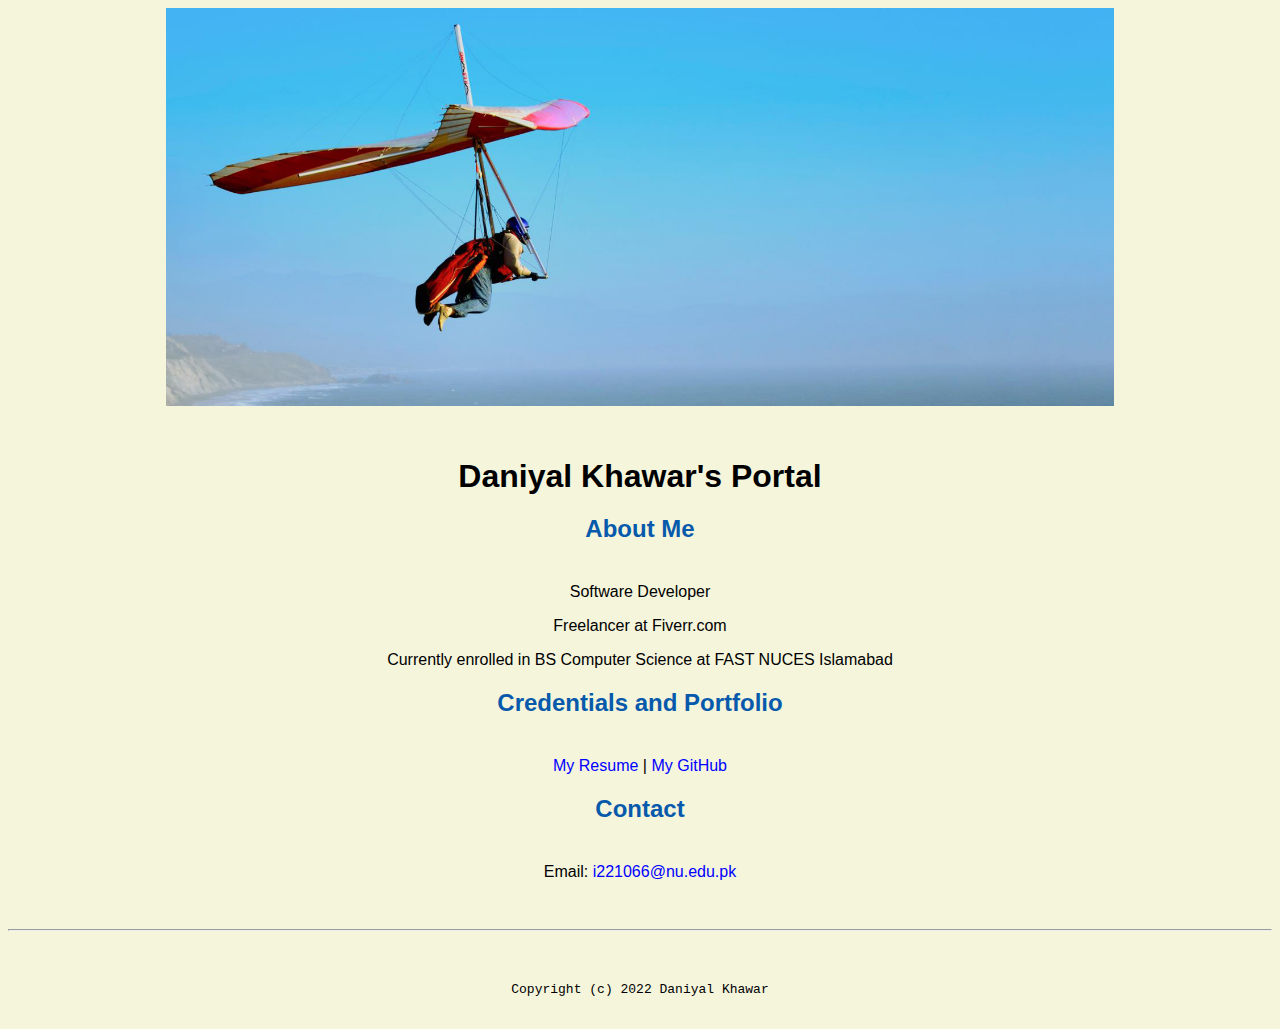
<file: index.html>
<!doctype html>

<!-- this is a comment for human! -->

<html lang="en">

  <header>
    <title>Daniyal Khawar's Portal</title>
      <link rel="stylesheet" href="css/master.css">
      <link rel="FaviconIcon" href="favicon.ico" type="image/x-icon">
      <link rel="shortcut" href="favicon.ico" type="image/x-icon">
      <meta name="viewport" content="width-device-width, initial-scale=1, shrink-to-fit=no">
      <meta name="name" content="Daniyal Khawar's Portal">
      <meta name="robots" content="noindex, nofollow">
  </header>

  <body>
   <img src="images/banner.jpg" width="75%" alt="banner">
   <h1>Daniyal Khawar's Portal</h1>
   <h2>About Me</h2>
   <p>Software Developer</p>
   <p>Freelancer at Fiverr.com</p>
   <p>Currently enrolled in BS Computer Science at FAST NUCES Islamabad</p>
   <h2>Credentials and Portfolio</h2>

   <p><a href="resume.html">My Resume</a> | <a href="https://github.com/Daniyalkhawar">My GitHub</a></p>
   <h2>Contact</h2>

   <p>Email: <a href="mailto:i221066@nu.edu.pk"> i221066@nu.edu.pk</a></p>
  </body>

  <footer>
   <hr>
   <code>Copyright (c) 2022 Daniyal Khawar</code>
  </footer>

</html>
</file>
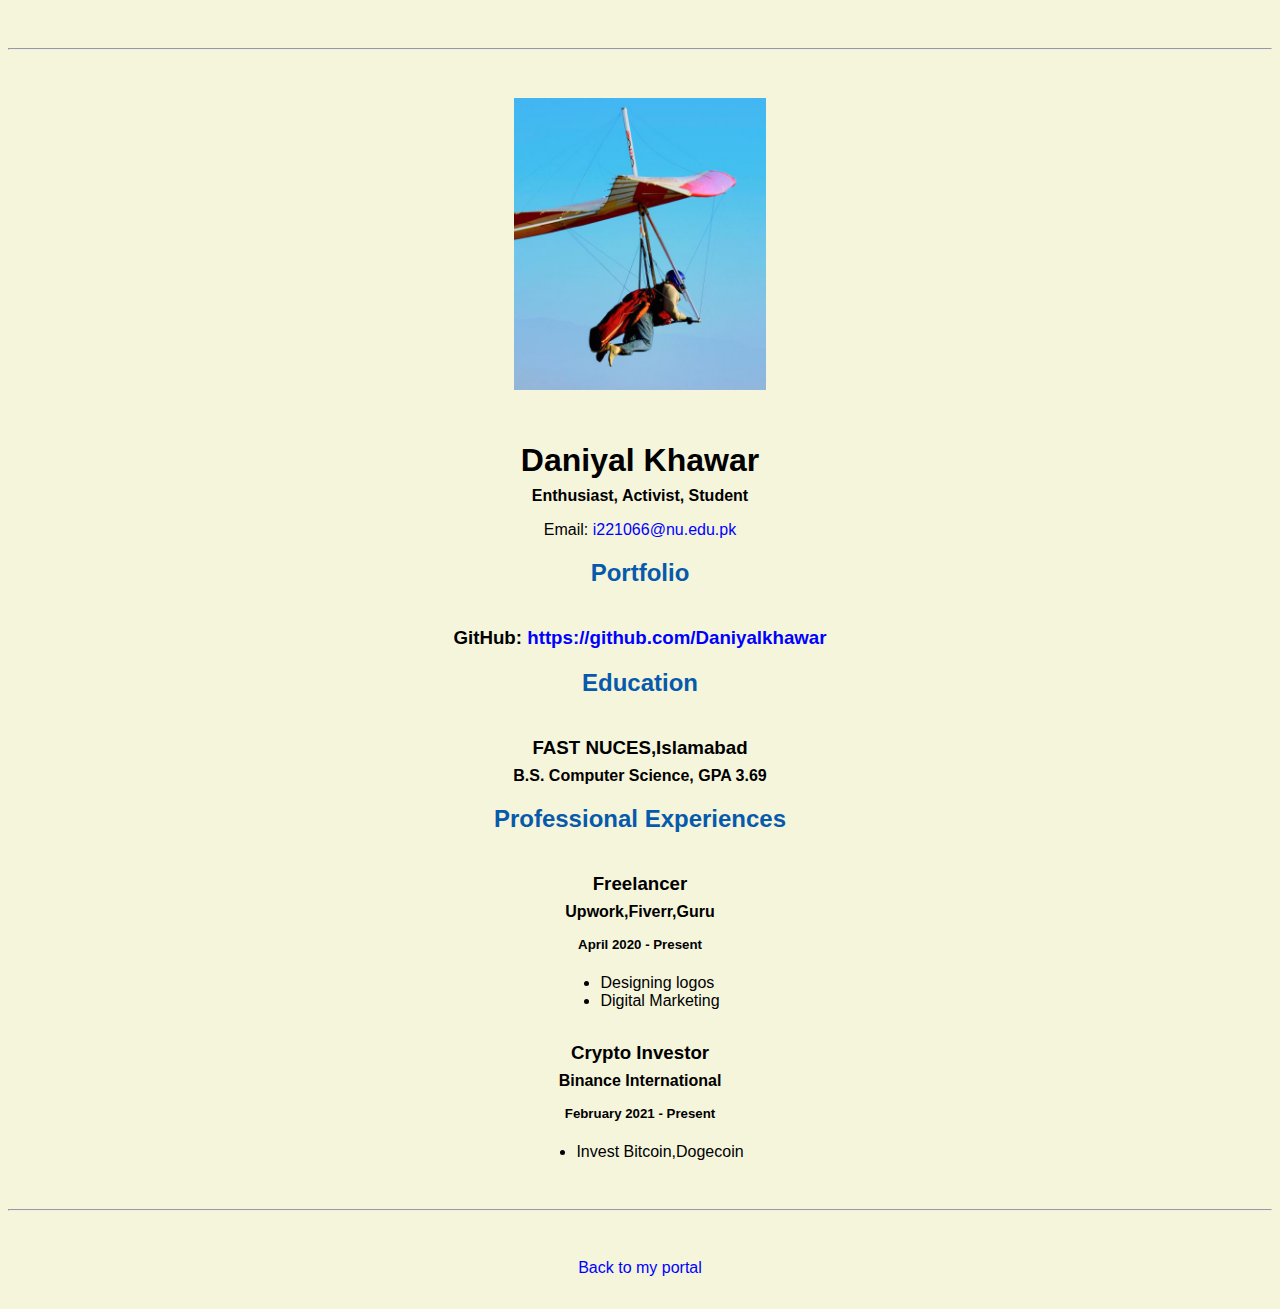
<file: resume.html>
<!doctype html>

<!-- this is a comment for human! -->

<html lang="en">

  <header>
    <title>Daniyal Khawar's Resume</title>
    <link rel="stylesheet" href="css/master.css">
    <link rel="FaviconIcon" href="favicon.ico" type="image/x-icon">
    <link rel="shortcut" href="favicon.ico" type="image/x-icon">
    <meta name="viewport" content="width-device-width, initial-scale=1, shrink-to-fit=no">
    <meta name="name" content="Daniyal Khawar's Portal">
    <meta name="robots" content="noindex, nofollow">
  </header>

  <body>
    <hr>

    <img src="images/headshot.jpg" alt="Daniyal Khawar's headshot" width="20%">

    <h1>Daniyal Khawar</h1>
    <h4>Enthusiast, Activist, Student</h4>

    <p>Email: <a href="mailto:i221066@nu.edu.pk" target="_blank">i221066@nu.edu.pk</a></p>
    <!-- don't post physical address, personal phone number or other personal information on the web! -->

    <h2>Portfolio</h2>
      <h3>GitHub: <a href="https://github.com/Daniyalkhawar" target="_blank">https://github.com/Daniyalkhawar</a></h3>

    <h2>Education</h2>

    <h3>FAST NUCES,Islamabad</h3>
    <h4>B.S. Computer Science, GPA 3.69</h4>

    <h2>Professional Experiences</h2>

    <h3>Freelancer</h3>
    <h4>Upwork,Fiverr,Guru</h4>
    <h5>April 2020 - Present</h5>
      <ul>
        <li>Designing logos</li>
        <li>Digital Marketing</li>
      </ul>

    <h3>Crypto Investor</h3>
    <h4>Binance International</h4>
    <h5>February 2021 - Present</h5>
      <ul>
        <li>Invest Bitcoin,Dogecoin</li>
      </ul>
  </body>

  <footer>
  <hr>
  <p><a href="index.html">Back to my portal</a><p>
  </footer>

</html>
</file>
<file: css/master.css>
/* Cascading stylesheet for the website */

/* Text inside these asterisks and slashes are comments for human */

  a {
    color: blue; /* set the text color to blue here */
    text-decoration: none; /* This means we do not want hyperlinks to be underlined */
  }

  a:hover {
    color: red; /* set the text color to red here */
    text-decoration: none; /* This means we do not want hyperlinks to be underlined */
  }

  body {
    background-color: beige; /* set the background color here */
    color: black;/* set the text color to black here */
    font-family: Arial, Helvetica, sans-serif; /* set the font here */
    text-align: center; /* set the text alignment here */
   }

  footer {
    margin-top: 2rem;
    margin-bottom: 2rem;
  }

  h1 {
    margin-bottom: 0.5rem;
    margin-top: 3rem;
   }

  h2 {
    color: #075AAB; /* set the text color of to #075AAB here */
    /* set both the bottom margin and top margin to 2.5rem here */
    margin-bottom: 2.5rem;
    margin-top: 2.5ren;

   }

  h3 {
    margin-bottom: 0;
    margin-top: 2rem;
  }

  h4 {
    margin-bottom: 1rem;
    margin-top: 0.5rem;
  }

  h5 {
    margin-top: 0.5rem;
  }

  hr {
    margin-bottom: 3rem;
    margin-top: 3rem;
  }

  /* this controls how the bullet points in the resume page looks */
  ul {
    display: table;
    margin: 0 auto;
    text-align: left;
  }
</file>
